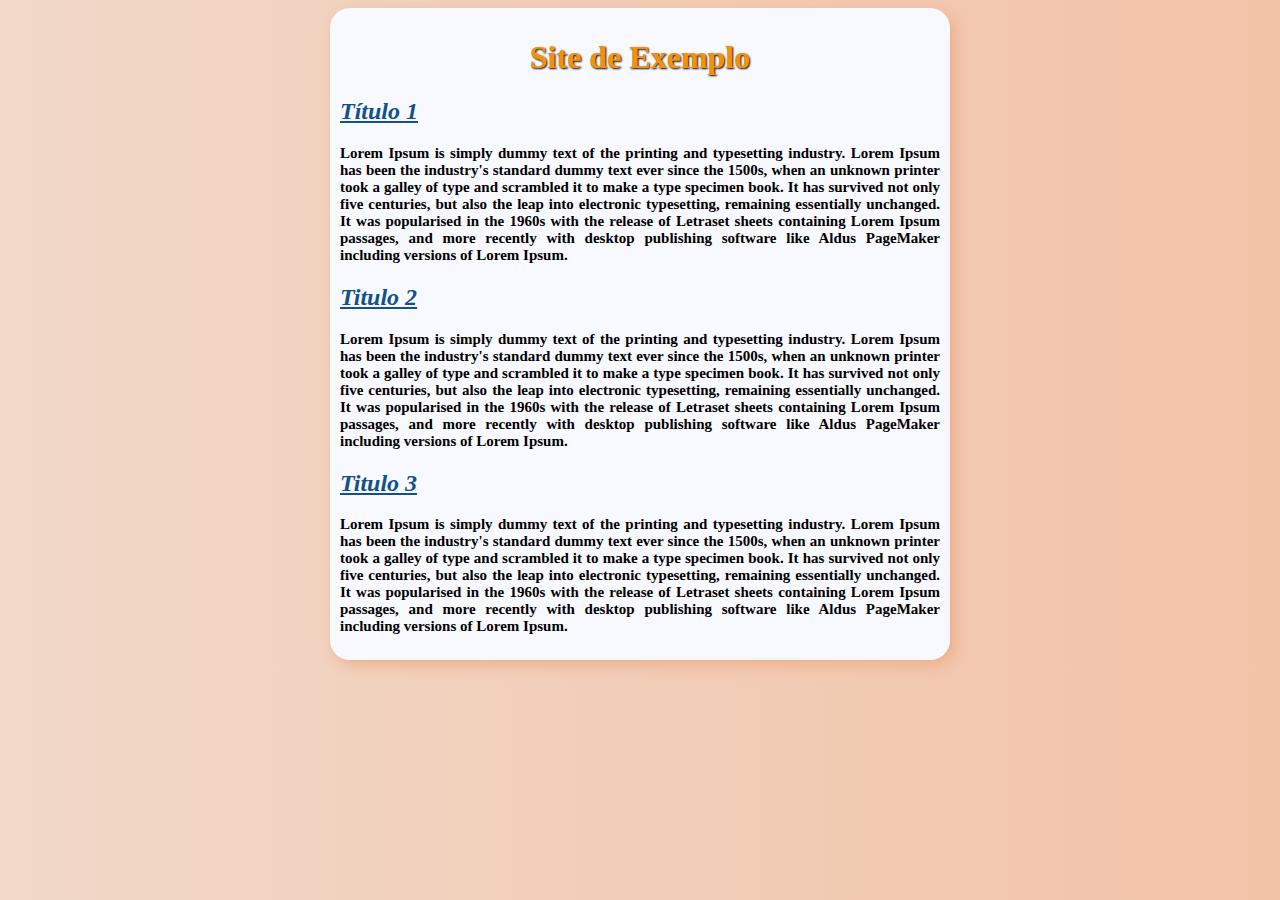
<file: SiteExemplo.html>
<!DOCTYPE html>
<html lang="pt-br">

<head>
	<meta charset="UTF-8">
	<title>Site de exemplo</title>
	<link rel="stylesheet" href="SiteExemplo.css">
</head>

<body>
	<main>
		<h1>Site de Exemplo</h1>
		<h2>Título 1</h2>
		<p>Lorem Ipsum is simply dummy text of the printing and typesetting industry. Lorem Ipsum has been the
			industry's standard dummy text ever since the 1500s, when an unknown printer took a galley of type and
			scrambled it to make a type specimen book. It has survived not only five centuries, but also the leap into
			electronic typesetting, remaining essentially unchanged. It was popularised in the 1960s with the release of
			Letraset sheets containing Lorem Ipsum passages, and more recently with desktop publishing software like
			Aldus PageMaker including versions of Lorem Ipsum.</p>
		<h2>Titulo 2</h2>
		<p>Lorem Ipsum is simply dummy text of the printing and typesetting industry. Lorem Ipsum has been the
			industry's standard dummy text ever since the 1500s, when an unknown printer took a galley of type and
			scrambled it to make a type specimen book. It has survived not only five centuries, but also the leap into
			electronic typesetting, remaining essentially unchanged. It was popularised in the 1960s with the release of
			Letraset sheets containing Lorem Ipsum passages, and more recently with desktop publishing software like
			Aldus PageMaker including versions of Lorem Ipsum.</p>
		<h2>Titulo 3</h2>
		<p>Lorem Ipsum is simply dummy text of the printing and typesetting industry. Lorem Ipsum has been the
			industry's standard dummy text ever since the 1500s, when an unknown printer took a galley of type and
			scrambled it to make a type specimen book. It has survived not only five centuries, but also the leap into
			electronic typesetting, remaining essentially unchanged. It was popularised in the 1960s with the release of
			Letraset sheets containing Lorem Ipsum passages, and more recently with desktop publishing software like
			Aldus PageMaker including versions of Lorem Ipsum.</p>
	</main>
</body>

</html>
</file>
<file: SiteExemplo.css>
@charset "UTF-8";
*{
 font-family: fantasy;	
}
body{
	background-image: linear-gradient(to right, #F1D8C9,#F2C3A7);
}
main{
	background-color: ghostwhite;
	width: 600px;
	padding: 10px;
	margin: auto;
	border-radius: 20px;
	box-shadow: 5px 5px 15px  rgb(237, 174, 137) ;
	
}
h1{
	color: #F39209;
	text-align: center;
	text-shadow: 1px 1px 2px black;
} 
h2{
	color: #125189;
	font-style: oblique;
	text-decoration:underline;
}
p{
	font-size: 15px;
	text-align: justify;
	font-weight: bold;
}
</file>
